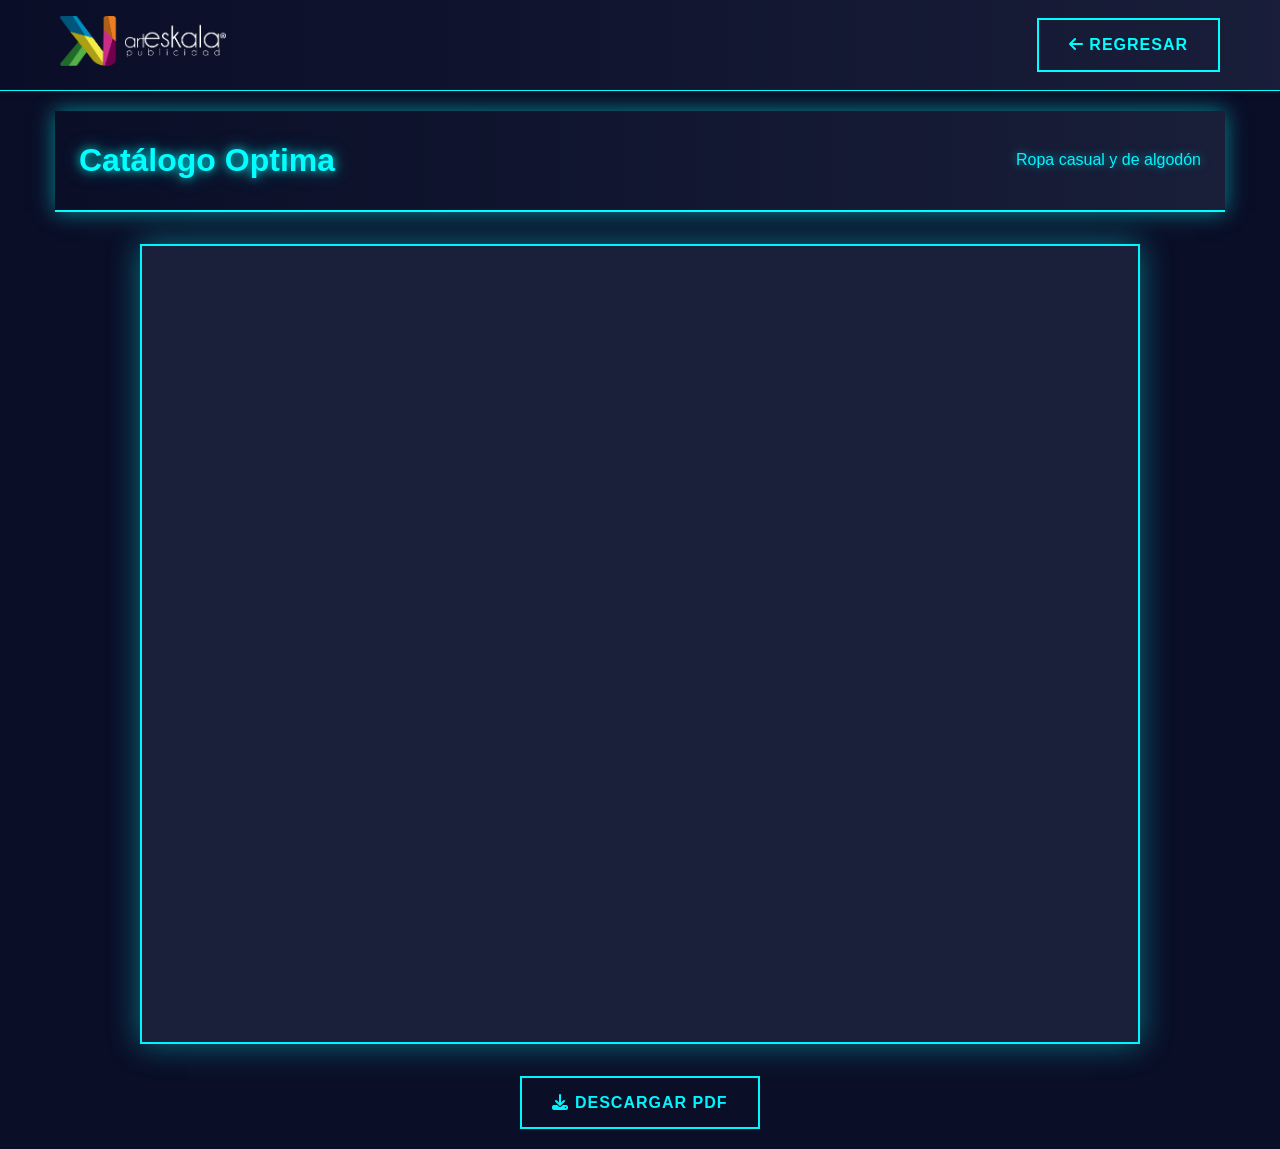
<file: catalogo-optima.html>
<!DOCTYPE html>
<html lang="es">
<head>
    <meta charset="UTF-8">
    <meta name="viewport" content="width=device-width, initial-scale=1.0">
    <meta name="description" content="Catálogo Optima - Ropa casual y de algodón">
    <title>Catálogo Optima | Katalogoss</title>
    <link rel="stylesheet" href="styles.css">
    <link rel="stylesheet" href="https://cdnjs.cloudflare.com/ajax/libs/font-awesome/6.4.0/css/all.min.css">
    <style>
        .pdf-viewer-container {
            max-width: 100%;
            padding: 20px;
            background: var(--dark-color);
            min-height: 100vh;
        }

        .pdf-header {
            display: flex;
            justify-content: space-between;
            align-items: center;
            margin-bottom: 2rem;
            padding: 1.5rem;
            background: linear-gradient(90deg, rgba(10, 14, 39, 0.95), rgba(26, 31, 58, 0.95));
            border-bottom: 2px solid var(--neon-pink);
            box-shadow: 0 0 20px rgba(0, 255, 255, 0.5);
        }

        .pdf-header h1 {
            color: var(--neon-pink);
            text-shadow: 0 0 10px rgba(0, 255, 255, 0.8), 0 0 20px rgba(0, 255, 255, 0.4);
            font-size: 2rem;
        }

        .pdf-frame-wrapper {
            display: flex;
            justify-content: center;
            margin: 2rem 0;
        }

        .pdf-frame {
            width: 90%;
            max-width: 1000px;
            height: 800px;
            border: 2px solid var(--neon-cyan);
            border-radius: 0;
            background: var(--light-color);
            box-shadow: 0 0 30px rgba(0, 255, 255, 0.4);
        }

        @media (max-width: 768px) {
            .pdf-header {
                flex-direction: column;
                gap: 1rem;
            }

            .pdf-header h1 {
                font-size: 1.5rem;
            }

            .pdf-frame {
                height: 500px;
                width: 95%;
            }
        }
    </style>
</head>
<body>
    <!-- Navegación -->
    <nav class="navbar">
        <div class="container">
            <div class="logo">
                <img src="img/logo.png" alt="Katalogoss - Logo">
            </div>
            <a href="index.html" class="btn btn-primary"><i class="fas fa-arrow-left"></i> Regresar</a>
        </div>
    </nav>

    <!-- Contenedor del PDF -->
    <div class="pdf-viewer-container">
        <div class="container">
            <div class="pdf-header">
                <h1>Catálogo Optima</h1>
                <p style="color: var(--neon-cyan); text-shadow: 0 0 10px rgba(0, 245, 255, 0.6);">Ropa casual y de algodón</p>
            </div>

            <div class="pdf-frame-wrapper">
                <iframe 
                    src="catalogs/optima.pdf"
                    class="pdf-frame"
                    title="Catálogo Optima">
                </iframe>
            </div>

            <div style="text-align: center; margin-top: 2rem;">
                <a href="catalogs/optima.pdf" class="btn btn-secondary" download>
                    <i class="fas fa-download"></i> Descargar PDF
                </a>
            </div>
        </div>
    </div>

    <script src="script.js"></script>
</body>
</html>
</file>
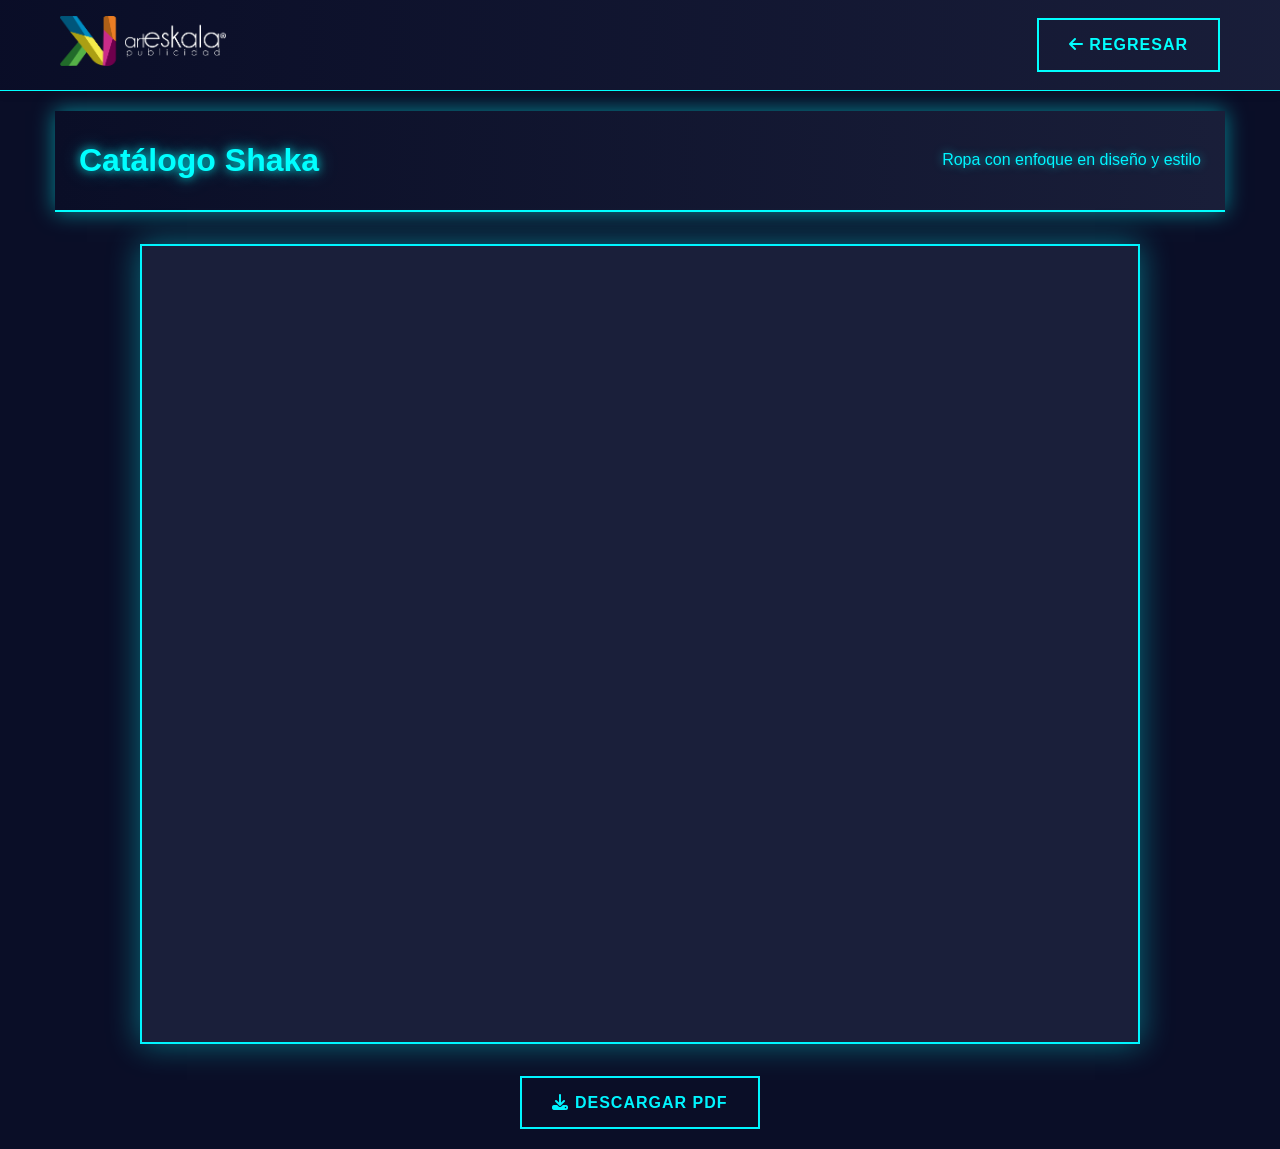
<file: catalogo-shaka.html>
<!DOCTYPE html>
<html lang="es">
<head>
    <meta charset="UTF-8">
    <meta name="viewport" content="width=device-width, initial-scale=1.0">
    <meta name="description" content="Catálogo Shaka - Ropa con enfoque en diseño y estilo">
    <title>Catálogo Shaka | Katalogoss</title>
    <link rel="stylesheet" href="styles.css">
    <link rel="stylesheet" href="https://cdnjs.cloudflare.com/ajax/libs/font-awesome/6.4.0/css/all.min.css">
    <style>
        .pdf-viewer-container {
            max-width: 100%;
            padding: 20px;
            background: var(--dark-color);
            min-height: 100vh;
        }

        .pdf-header {
            display: flex;
            justify-content: space-between;
            align-items: center;
            margin-bottom: 2rem;
            padding: 1.5rem;
            background: linear-gradient(90deg, rgba(10, 14, 39, 0.95), rgba(26, 31, 58, 0.95));
            border-bottom: 2px solid var(--neon-pink);
            box-shadow: 0 0 20px rgba(0, 255, 255, 0.5);
        }

        .pdf-header h1 {
            color: var(--neon-pink);
            text-shadow: 0 0 10px rgba(0, 255, 255, 0.8), 0 0 20px rgba(0, 255, 255, 0.4);
            font-size: 2rem;
        }

        .pdf-frame-wrapper {
            display: flex;
            justify-content: center;
            margin: 2rem 0;
        }

        .pdf-frame {
            width: 90%;
            max-width: 1000px;
            height: 800px;
            border: 2px solid var(--neon-cyan);
            border-radius: 0;
            background: var(--light-color);
            box-shadow: 0 0 30px rgba(0, 255, 255, 0.4);
        }

        @media (max-width: 768px) {
            .pdf-header {
                flex-direction: column;
                gap: 1rem;
            }

            .pdf-header h1 {
                font-size: 1.5rem;
            }

            .pdf-frame {
                height: 500px;
                width: 95%;
            }
        }
    </style>
</head>
<body>
    <!-- Navegación -->
    <nav class="navbar">
        <div class="container">
            <div class="logo">
                <img src="img/logo.png" alt="Katalogoss - Logo">
            </div>
            <a href="index.html" class="btn btn-primary"><i class="fas fa-arrow-left"></i> Regresar</a>
        </div>
    </nav>

    <!-- Contenedor del PDF -->
    <div class="pdf-viewer-container">
        <div class="container">
            <div class="pdf-header">
                <h1>Catálogo Shaka</h1>
                <p style="color: var(--neon-cyan); text-shadow: 0 0 10px rgba(0, 245, 255, 0.6);">Ropa con enfoque en diseño y estilo</p>
            </div>

            <div class="pdf-frame-wrapper">
                <iframe 
                    src="catalogs/shaka.pdf"
                    class="pdf-frame"
                    title="Catálogo Shaka">
                </iframe>
            </div>

            <div style="text-align: center; margin-top: 2rem;">
                <a href="catalogs/shaka.pdf" class="btn btn-secondary" download>
                    <i class="fas fa-download"></i> Descargar PDF
                </a>
            </div>
        </div>
    </div>

    <script src="script.js"></script>
</body>
</html>
</file>
<file: styles.css>
/* Reset y variables */
* {
    margin: 0;
    padding: 0;
    box-sizing: border-box;
}

:root {
    --primary-color: #00ffff;
    --secondary-color: #00f5ff;
    --dark-color: #0a0e27;
    --light-color: #1a1f3a;
    --text-color: #00f5ff;
    --transition: all 0.3s ease;
    --neon-pink: #00ffff;
    --neon-cyan: #00f5ff;
    --neon-purple: #b537f2;
    --neon-green: #39ff14;
}

body {
    font-family: 'Segoe UI', Tahoma, Geneva, Verdana, sans-serif;
    color: var(--text-color);
    line-height: 1.6;
    background: var(--dark-color);
}

.container {
    max-width: 1200px;
    margin: 0 auto;
    padding: 0 15px;
}

/* Navbar */
.navbar {
    background: linear-gradient(90deg, rgba(10, 14, 39, 0.95), rgba(26, 31, 58, 0.95));
    border-bottom: 1px solid var(--neon-pink);
    position: sticky;
    top: 0;
    z-index: 100;
}

.navbar .container {
    display: flex;
    justify-content: space-between;
    align-items: center;
    padding: 1rem 20px;
}

.logo h1 {
    color: var(--neon-pink);
    font-size: 1.5rem;
    text-shadow: 0 0 10px rgba(111, 0, 255, 0.8), 0 0 20px rgba(255, 255, 255, 0.4);
}

.logo img {
    max-height: 50px;
    max-width: 200px;
    object-fit: contain;
    transition: var(--transition);
}

.logo img:hover {
}

.nav-links {
    display: flex;
    list-style: none;
    gap: 2rem;
}

.nav-links a {
    text-decoration: none;
    color: var(--neon-cyan);
    font-weight: 500;
    transition: var(--transition);
}

.nav-links a:hover {
    color: var(--neon-pink);
}

/* Hero Section */
.hero {
    background: linear-gradient(135deg, rgba(10, 14, 39, 0.9), rgba(181, 55, 242, 0.3)), 
                radial-gradient(circle at 20% 50%, rgba(0, 255, 255, 0.2), transparent),
                radial-gradient(circle at 80% 80%, rgba(0, 245, 255, 0.1), transparent);
    color: white;
    padding: 250px 20px;
    text-align: center;
    position: relative;
    overflow: hidden;
}

.hero::before {
    content: '';
    position: absolute;
    top: 0;
    left: 0;
    right: 0;
    bottom: 0;
    background: url("data:image/svg+xml,%3Csvg width='60' height='60' viewBox='0 0 60 60' xmlns='http://www.w3.org/2000/svg'%3E%3Cg fill='none' fill-rule='evenodd'%3E%3Cg fill='%23ff006e' fill-opacity='0.03'%3E%3Cpath d='M36 34v-4h-2v4h-4v2h4v4h2v-4h4v-2h-4zm0-30V0h-2v4h-4v2h4v4h2V6h4V4h-4zM6 34v-4H4v4H0v2h4v4h2v-4h4v-2H6zM6 4V0H4v4H0v2h4v4h2V6h4V4H6z'/%3E%3C/g%3E%3C/g%3E%3C/svg%3E");
    pointer-events: none;
    opacity: 0.5;
    animation: glitch 0.15s infinite;
}

.hero-content {
    position: relative;
    z-index: 1;
}

.hero-video {
    position: absolute;
    top: 0;
    left: 0;
    width: 100%;
    height: 100%;
    object-fit: cover;
    z-index: 0;
}

.hero-content h1 {
    font-size: 3.5rem;
    margin-bottom: 1rem;
    animation: slideUp 0.8s ease;
    color: var(--neon-pink);
    text-shadow: 0 0 20px rgba(255, 255, 255, 0.8), 
                 0 0 40px rgba(181, 55, 242, 0.6),
                 0 0 60px rgba(255, 255, 255, 0.4);
}

.hero-content p {
    font-size: 1.3rem;
    margin-bottom: 2rem;
    opacity: 0.95;
    color: var(--neon-cyan);
    text-shadow: 0 0 10px rgba(0, 245, 255, 0.6);
}

/* Botones */
.btn {
    padding: 12px 30px;
    border: 2px solid var(--neon-pink);
    border-radius: 0;
    font-size: 1rem;
    cursor: pointer;
    transition: var(--transition);
    text-decoration: none;
    display: inline-block;
    font-weight: 600;
    text-transform: uppercase;
    letter-spacing: 1px;
}

.btn-primary {
    background: transparent;
    color: var(--neon-pink);
}

.btn-primary:hover {
    background: rgba(255, 255, 255, 0.1);
    transform: translateY(-3px);
}

.btn-secondary {
    background: transparent;
    color: var(--neon-cyan);
    border-color: var(--neon-cyan);
}

.btn-secondary:hover {
    background: rgba(0, 245, 255, 0.1);
    transform: translateY(-3px);
}

/* Sección Servicios */
.servicios {
    padding: 80px 20px;
    background: var(--dark-color);
    border-top: 2px solid var(--neon-cyan);
    border-bottom: 2px solid var(--neon-pink);
}

.servicios h2,
.proyectos h2,
.contacto h2,
.clientes h2 {
    text-align: center;
    font-size: 2.5rem;
    margin-bottom: 3rem;
    color: var(--neon-pink);
    text-transform: uppercase;
    letter-spacing: 2px;
}

.servicios-grid {
    display: grid;
    grid-template-columns: repeat(auto-fit, minmax(250px, 1fr));
    gap: 2rem;
}

.servicio-card {
    background: linear-gradient(135deg, rgba(26, 31, 58, 0.8), rgba(181, 55, 242, 0.1));
    padding: 2rem;
    border: 2px solid var(--neon-cyan);
    border-radius: 0;
    text-align: center;
    transition: var(--transition);
}

.servicio-card:hover {
    border-color: var(--neon-pink);
    transform: translateY(-10px);
}

.servicio-card i {
    font-size: 3rem;
    color: var(--neon-cyan);
    margin-bottom: 1rem;
    text-shadow: 0 0 15px rgba(0, 245, 255, 0.8);
}

.servicio-card h3 {
    margin-bottom: 1rem;
    color: var(--neon-pink);
    text-shadow: 0 0 10px rgba(0, 255, 255, 0.6);
}

.servicio-card p {
    color: var(--neon-cyan);
}

/* Sección Proyectos */
.proyectos {
    padding: 80px 20px;
    background: var(--dark-color);
    border-bottom: 2px solid var(--neon-cyan);
}

.proyectos-grid {
    display: grid;
    grid-template-columns: repeat(auto-fit, minmax(300px, 1fr));
    gap: 2rem;
}

.proyecto-card {
    background: linear-gradient(135deg, rgba(26, 31, 58, 0.9), rgba(181, 55, 242, 0.15));
    border-radius: 0;
    overflow: hidden;
    border: 2px solid var(--neon-cyan);
    transition: var(--transition);
}

.proyecto-card:hover {
    border-color: var(--neon-pink);
    transform: translateY(-10px);
}

.proyecto-img {
    width: 100%;
    height: 200px;
    object-fit: cover;
    transition: var(--transition);
}

.proyecto-card:hover .proyecto-img {
    transform: scale(1.05);
}

.proyecto-card h3,
.proyecto-card p {
    padding: 0 1.5rem;
}

.proyecto-card h3 {
    padding-top: 1.5rem;
    color: var(--neon-pink);
    text-shadow: 0 0 10px rgba(0, 255, 255, 0.6);
}

.proyecto-card p {
    color: var(--neon-cyan);
    margin-bottom: 1rem;
}

.proyecto-card .btn {
    margin: 0 1.5rem 1.5rem;
}

/* Sección Catálogos */
.catalogos {
    padding: 80px 20px;
    background: var(--dark-color);
    border-top: 2px solid var(--neon-cyan);
    border-bottom: 2px solid var(--neon-pink);
}

.catalogos h2 {
    text-align: center;
    font-size: 2.5rem;
    margin-bottom: 1rem;
    color: var(--neon-pink);
    text-shadow: 0 0 20px rgba(0, 255, 255, 0.8), 0 0 40px rgba(181, 55, 242, 0.4);
    text-transform: uppercase;
    letter-spacing: 2px;
}

.catalogos-subtitulo {
    text-align: center;
    color: var(--neon-cyan);
    font-size: 1.1rem;
    margin-bottom: 3rem;
    text-shadow: 0 0 10px rgba(0, 245, 255, 0.5);
}

.catalogos-grid {
    display: grid;
    grid-template-columns: repeat(auto-fit, minmax(300px, 1fr));
    gap: 2rem;
}

.catalogo-card {
    position: relative;
    overflow: hidden;
    border-radius: 0;
    border: 2px solid var(--neon-cyan);
    transition: var(--transition);
}

.catalogo-card:hover {
    border-color: var(--neon-pink);
}

.catalogo-imagen {
    position: relative;
    height: 250px;
    overflow: hidden;
}

.catalogo-imagen img {
    width: 100%;
    height: 100%;
    object-fit: cover;
    transition: var(--transition);
}

.catalogo-card:hover .catalogo-imagen img {
    transform: scale(1.1);
}

.catalogo-overlay {
    position: absolute;
    top: 0;
    left: 0;
    right: 0;
    bottom: 0;
    background: linear-gradient(135deg, rgba(10, 14, 39, 0.9), rgba(0, 255, 255, 0.3));
    display: flex;
    flex-direction: column;
    justify-content: center;
    align-items: center;
    text-align: center;
    padding: 2rem;
    opacity: 0;
    transition: var(--transition);
}

.catalogo-card:hover .catalogo-overlay {
    opacity: 1;
}

.catalogo-overlay h3 {
    color: var(--neon-pink);
    margin-bottom: 1rem;
    text-shadow: 0 0 15px rgba(0, 255, 255, 0.8);
    font-size: 1.5rem;
}

.catalogo-overlay p {
    color: var(--neon-cyan);
    margin-bottom: 1.5rem;
    text-shadow: 0 0 10px rgba(0, 245, 255, 0.6);
}

/* Sección Clientes */
.clientes {
    padding: 80px 20px;
    background: var(--dark-color);
    border-top: 2px solid var(--neon-pink);
    border-bottom: 2px solid var(--neon-cyan);
}

.clientes-subtitulo {
    text-align: center;
    color: var(--neon-cyan);
    font-size: 1.1rem;
    margin-bottom: 3rem;
    text-shadow: 0 0 10px rgba(0, 245, 255, 0.5);
}

.clientes-grid {
    display: grid;
    grid-template-columns: repeat(auto-fit, minmax(150px, 1fr));
    gap: 2rem;
    align-items: center;
}

.cliente-logo {
    display: flex;
    align-items: center;
    justify-content: center;
    padding: 2rem;
    min-height: 150px;
    transition: var(--transition);
}

.cliente-logo:hover {
    transform: scale(1.15);
}

.cliente-logo img {
    max-width: 100%;
    max-height: 120px;
    object-fit: contain;
    opacity: 1;
}

.cliente-logo:hover img {
    opacity: 1;
}

/* Sección Contacto */
.contacto {
    padding: 80px 20px;
    background: var(--dark-color);
    border-bottom: 2px solid var(--neon-pink);
}

.contacto-form {
    max-width: 600px;
    margin: 0 auto;
    display: flex;
    flex-direction: column;
    gap: 1.5rem;
}

.contacto-form input,
.contacto-form textarea {
    padding: 12px 15px;
    border: 2px solid var(--neon-cyan);
    border-radius: 0;
    font-family: inherit;
    font-size: 1rem;
    transition: var(--transition);
    background: rgba(26, 31, 58, 0.8);
    color: var(--neon-cyan);
}

.contacto-form input::placeholder,
.contacto-form textarea::placeholder {
    color: rgba(0, 245, 255, 0.5);
}

.contacto-form input:focus,
.contacto-form textarea:focus {
    outline: none;
    border-color: var(--neon-pink);
}

.contacto-form button {
    align-self: center;
}

/* Footer */
.footer {
    background: linear-gradient(90deg, rgba(10, 14, 39, 0.95), rgba(26, 31, 58, 0.95));
    color: var(--neon-cyan);
    padding: 3rem 20px 1rem;
    border-top: 2px solid var(--neon-pink);
}

.footer-content {
    display: grid;
    grid-template-columns: repeat(auto-fit, minmax(250px, 1fr));
    gap: 2rem;
    margin-bottom: 2rem;
}

.footer-section h4 {
    margin-bottom: 1rem;
    color: var(--neon-pink);
    text-shadow: 0 0 10px rgba(0, 255, 255, 0.6);
    text-transform: uppercase;
    letter-spacing: 1px;
}

.footer-section p {
    color: var(--neon-cyan);
    text-shadow: 0 0 5px rgba(0, 245, 255, 0.4);
}

.footer-section ul {
    list-style: none;
}

.footer-section ul li {
    margin-bottom: 0.5rem;
}

.footer-section a {
    color: var(--neon-cyan);
    text-decoration: none;
    transition: var(--transition);
    text-shadow: 0 0 5px rgba(0, 245, 255, 0.4);
}

.footer-section a:hover {
    color: var(--neon-pink);
    text-shadow: 0 0 15px rgba(0, 255, 255, 0.8);
}

.social-links {
    display: flex;
    gap: 1rem;
    font-size: 1.5rem;
}

.footer-bottom {
    text-align: center;
    padding-top: 2rem;
    border-top: 1px solid var(--neon-cyan);
    color: var(--neon-cyan);
    text-shadow: 0 0 5px rgba(0, 245, 255, 0.4);
}

/* Animaciones */
@keyframes slideUp {
    from {
        opacity: 0;
        transform: translateY(30px);
    }
    to {
        opacity: 1;
        transform: translateY(0);
    }
}

@keyframes glitch {
    0%, 100% {
        transform: translate(0);
    }
    20% {
        transform: translate(-2px, 2px);
    }
    40% {
        transform: translate(-2px, -2px);
    }
    60% {
        transform: translate(2px, 2px);
    }
    80% {
        transform: translate(2px, -2px);
    }
}

@keyframes neon-flicker {
    0%, 18%, 22%, 25%, 54%, 56%, 100% {
        text-shadow: 0 0 10px rgba(0, 255, 255, 0.8), 
                     0 0 20px rgba(0, 245, 255, 0.6);
    }
    20%, 24%, 55% {
        text-shadow: 0 0 5px rgba(0, 255, 255, 0.3);
    }
}

/* Responsive */
@media (max-width: 768px) {
    .nav-links {
        gap: 1rem;
        font-size: 0.9rem;
    }

    .hero-content h1 {
        font-size: 2.5rem;
    }

    .hero-content p {
        font-size: 1.1rem;
    }

    .servicios h2,
    .proyectos h2,
    .contacto h2,
    .clientes h2,
    .catalogos h2 {
        font-size: 2rem;
    }

    .catalogos-grid {
        grid-template-columns: repeat(auto-fit, minmax(250px, 1fr));
        gap: 1.5rem;
    }

    .clientes-grid {
        grid-template-columns: repeat(auto-fit, minmax(120px, 1fr));
        gap: 1.5rem;
    }

    .cliente-logo {
        min-height: 120px;
        padding: 1.5rem;
    }

    .footer-content {
        grid-template-columns: 1fr;
    }
}

@media (max-width: 480px) {
    .navbar .container {
        flex-direction: column;
        gap: 1rem;
    }

    .nav-links {
        justify-content: center;
        gap: 0.5rem;
        font-size: 0.8rem;
    }

    .hero-content h1 {
        font-size: 2rem;
    }

    .clientes h2 {
        font-size: 1.8rem;
    }

    .clientes-grid {
        grid-template-columns: repeat(auto-fit, minmax(100px, 1fr));
        gap: 1rem;
    }

    .cliente-logo {
        min-height: 100px;
        padding: 1rem;
    }

    .btn {
        padding: 10px 20px;
        font-size: 0.9rem;
    }
}
</file>
